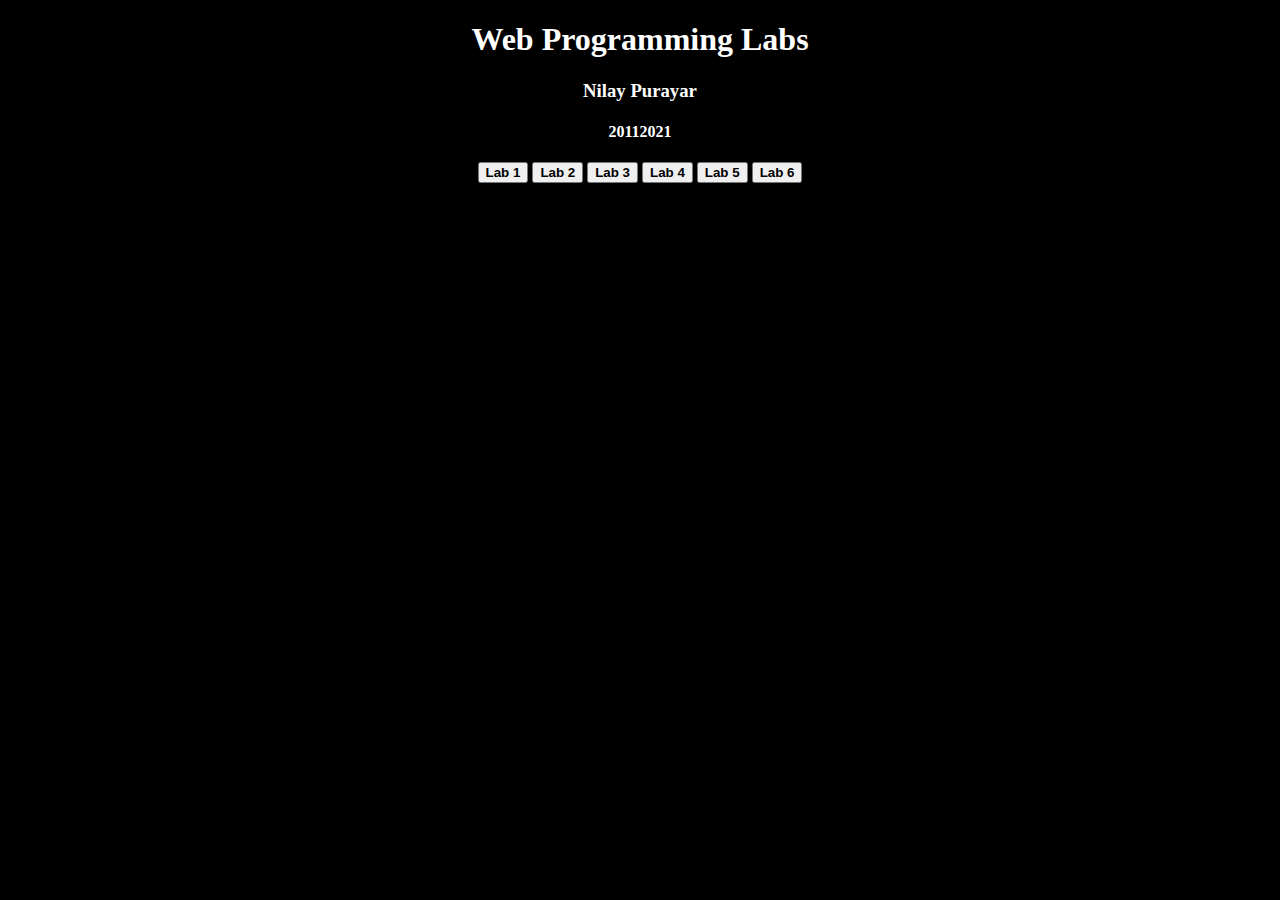
<file: index.html>
<!DOCTYPE html>
<html lang="en">

<head>
    <meta charset="UTF-8">
    <meta http-equiv="X-UA-Compatible" content="IE=edge">
    <meta name="viewport" content="width=device-width, initial-scale=1.0">
    <title>Lab (20112021)</title>

</head>

<body style="background-color: #000;
">
    <div style="text-align: center;;">
        <h1 style="color:white;"><strong>Web Programming Labs</strong></h1>
        <h3 style="color:white; ">Nilay Purayar</h3>
        <h4 style="color:white; ">20112021</h4>


        <a href="resources\lab1.html " target="_blank "><button class="button " role="button "><strong>Lab 1</strong></button></a>
        <a href="resources\lab2.html " target="_blank "><button class="button " role="button "><strong>Lab 2</strong></button></a>
        <a href="resources\lab3.html " target="_blank "><button class="button " role="button "><strong>Lab 3</strong></button></a>
        <a href="resources\lab4.html " target="_blank "><button class="button " role="button "><strong>Lab 4</strong></button></a>
        <a href="resources\lab5.html " target="_blank "><button class="button " role="button "><strong>Lab 5</strong></button></a>
        <a href="resources\lab6.html " target="_blank "><button class="button " role="button "><strong>Lab 6</strong></button></a>

    </div>


</body>

</html>
</file>
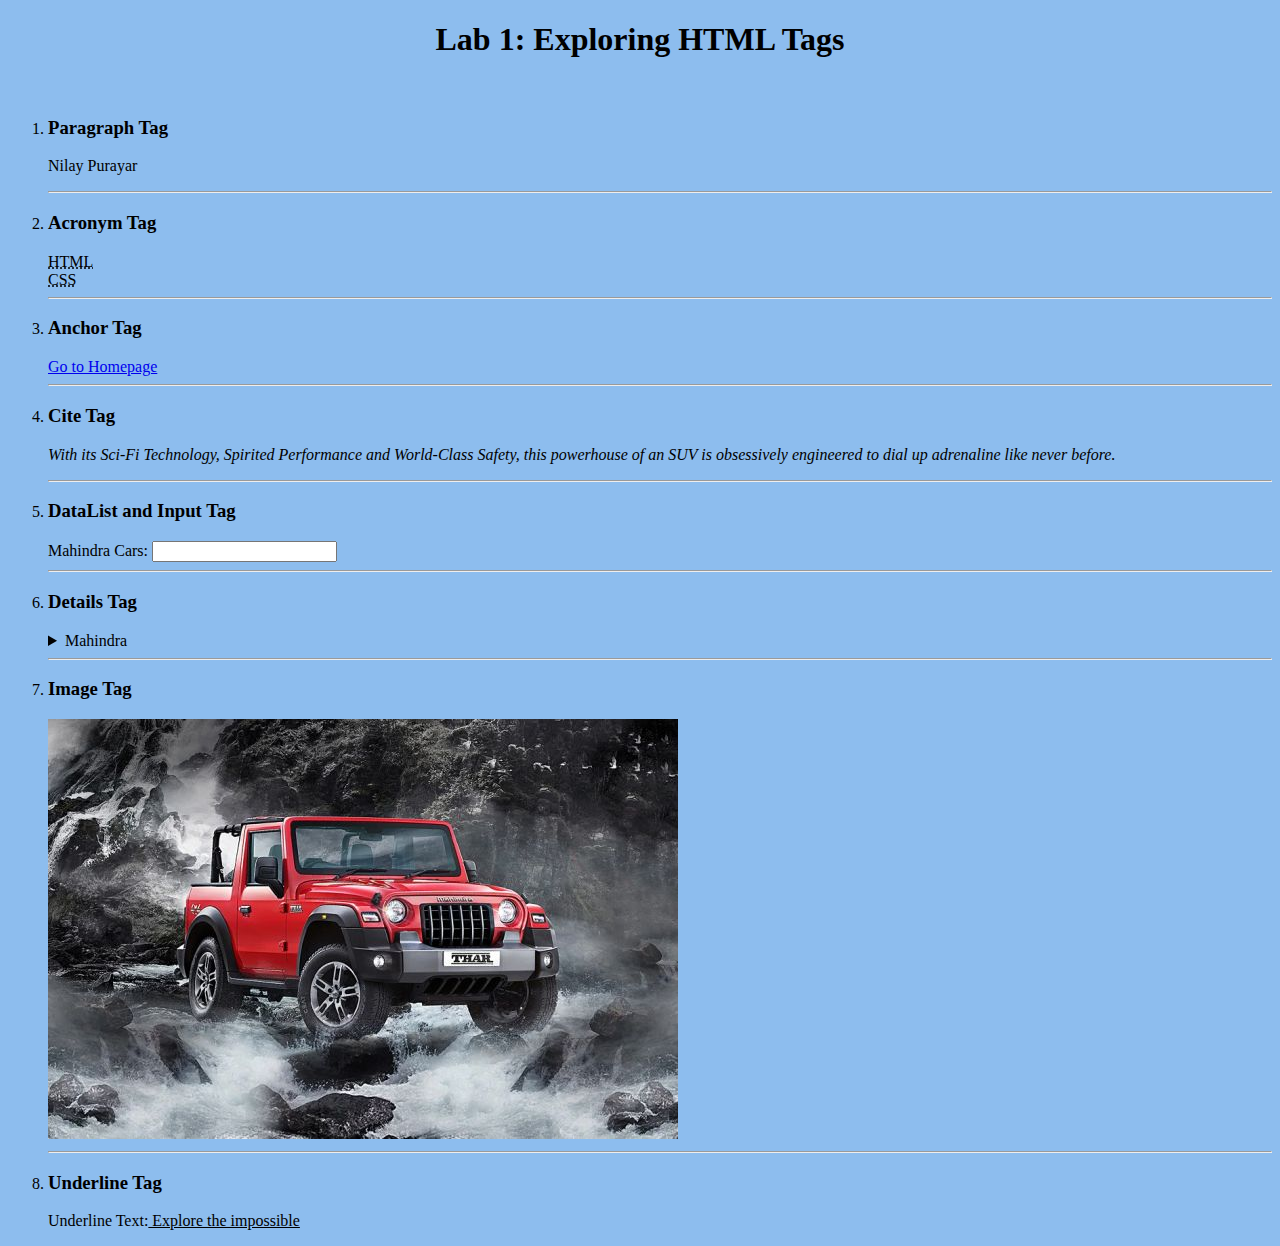
<file: resources/lab1.html>
<!DOCTYPE html>
<html lang="en">

<head>
    <meta charset="UTF-8">
    <meta http-equiv="X-UA-Compatible" content="IE=edge">
    <meta name="viewport" content="width=device-width, initial-scale=1.0">
    <title>Lab 1</title>
</head>

<body style="background-color: rgb(141, 189, 238)">
    <h1 style="text-align:center">Lab 1: Exploring HTML Tags</h1>
    <br>

    <ol>
        <li>
            <h3>Paragraph Tag</h3>
        </li>
        <p> Nilay Purayar</p>

        <hr style="background-color: black;">

        <li>
            <h3>Acronym Tag</h3>
        </li>
        <acronym title="Hyper Text Markup Language">HTML</acronym>
        <br>
        <acronym title="Cascading Style Sheets">CSS</acronym>

        <hr style="background-color: black;">

        <li>
            <h3>Anchor Tag</h3>
        </li>
        <a href="index.html">Go to Homepage</a>

        <hr style="background-color: black;">

        <li>
            <h3>Cite Tag</h3>
        </li>
        <cite>
            <p>
                With its Sci-Fi Technology, Spirited Performance and World-Class Safety, this powerhouse of an SUV is obsessively engineered to dial up adrenaline like never before.
            </p>
        </cite>

        <hr style="background-color: black;">

        <li>
            <h3>DataList and Input Tag</h3>
        </li>

        <form action="">
            <label>Mahindra Cars: </label>
            <input list="Cars">
            <datalist id="Cars">
                <option value="XUV300" />
                <option value="XUV500" />
                <option value="XUV700" />
                <option value="SCORPIO N" />
                <option value="SCORPIO CLASSIC" />
                <option value="THAR" />
            </datalist>
        </form>

        <hr style="background-color: black;">

        <li>
            <h3>Details Tag</h3>
        </li>

        <details>
            <summary>Mahindra</summary>
            <p>Rise</p>
            <div>
                We've made humanity's innate desire to Rise our driving purpose. We challenge conventional thinking and innovatively use our resources to drive positive change in the lives of our stakeholders and communities across the world, to enable them to Rise.
                This purpose is why we exist, come to work every day, and strive continuously in delivering our promise.
            </div>
        </details>

        <hr style="background-color: black;">

        <li>
            <h3>Image Tag</h3>
        </li>

        <img src="thar.jpg" alt="img" width="630px" height="420px" />


        <hr style="background-color: black;">

        <li>
            <h3>Underline Tag</h3>
        </li>

        <p>Underline Text:<u> Explore the impossible</u></p>

    </ol>
</body>

</html>
</file>
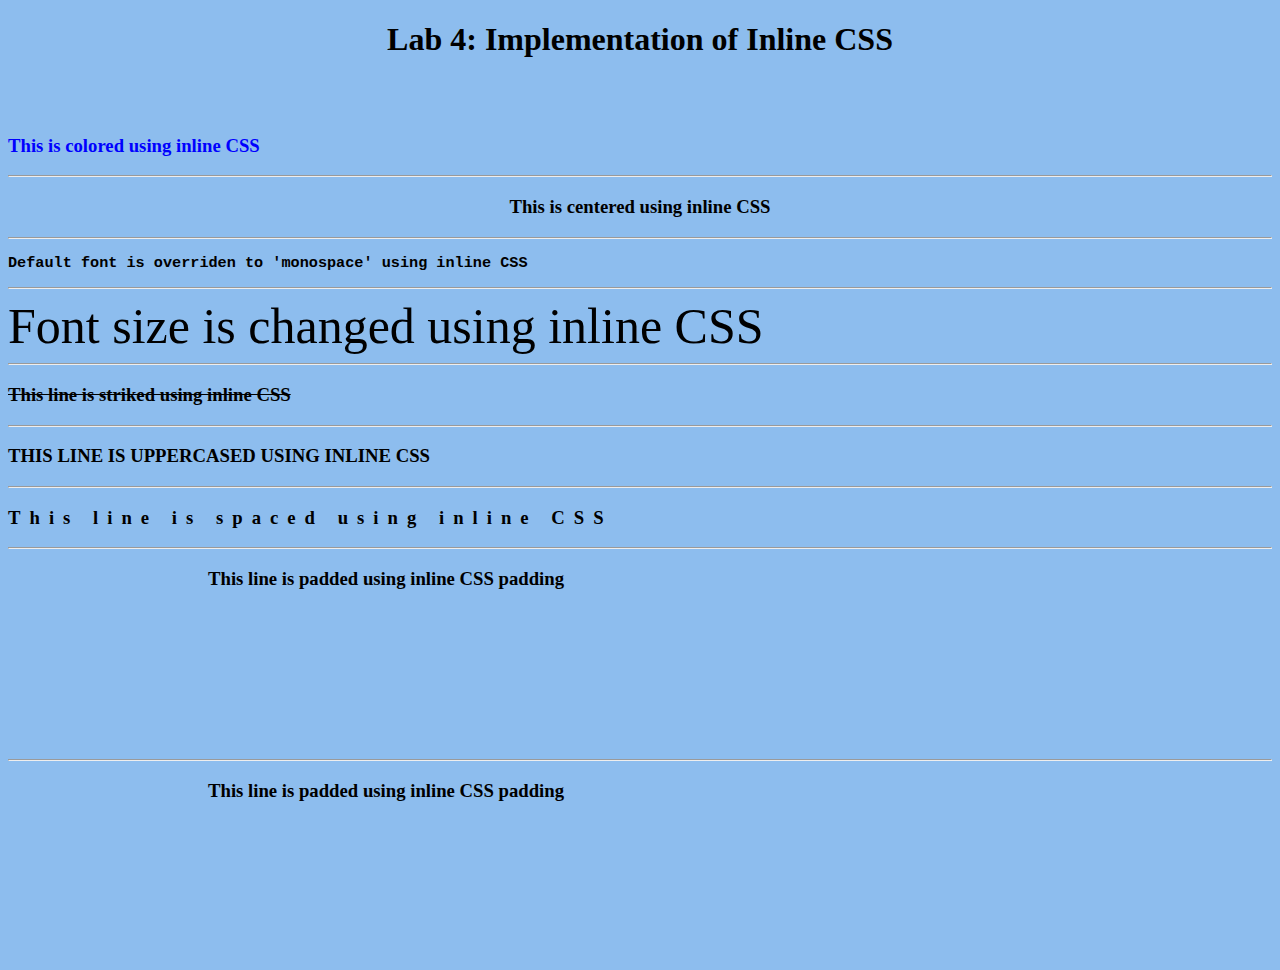
<file: resources/lab4.html>
<!DOCTYPE html>
<html lang="en">

<head>
    <meta charset="UTF-8">
    <meta http-equiv="X-UA-Compatible" content="IE=edge">
    <meta name="viewport" content="width=device-width, initial-scale=1.0">
    <title>Lab 4</title>
</head>

<body style="background-color: rgb(141, 189, 238)">
    <h1 style="text-align:center">Lab 4: Implementation of Inline CSS</h1>
    <br>
    <br>
    <h3 style="color: blue;">This is colored using inline CSS</h3>

    <hr>
    <h3 style="text-align: center;">This is centered using inline CSS</h3>
    <hr>

    <h3 style="font-family:monospace"> Default font is overriden to 'monospace' using inline CSS</h3>
    <hr>

    <div style="font-size: 50px;">Font size is changed using inline CSS</div>

    <hr>

    <h3 style="text-decoration: line-through;">This line is striked using inline CSS</h3>

    <hr>

    <h3 style="text-transform: uppercase;">This line is uppercased using inline CSS</h3>


    <hr>

    <h3 style="letter-spacing: 9px;">This line is spaced using inline CSS</h3>

    <hr>

    <h3 style="padding-right: 100px;  padding-bottom: 150px;  padding-left: 200px;  ">
        This line is padded using inline CSS padding</h3>

    <hr>

    <h3 style="padding-right: 100px;  padding-bottom: 150px;  padding-left: 200px;  ">
        This line is padded using inline CSS padding</h3>


</body>

</html>
</file>
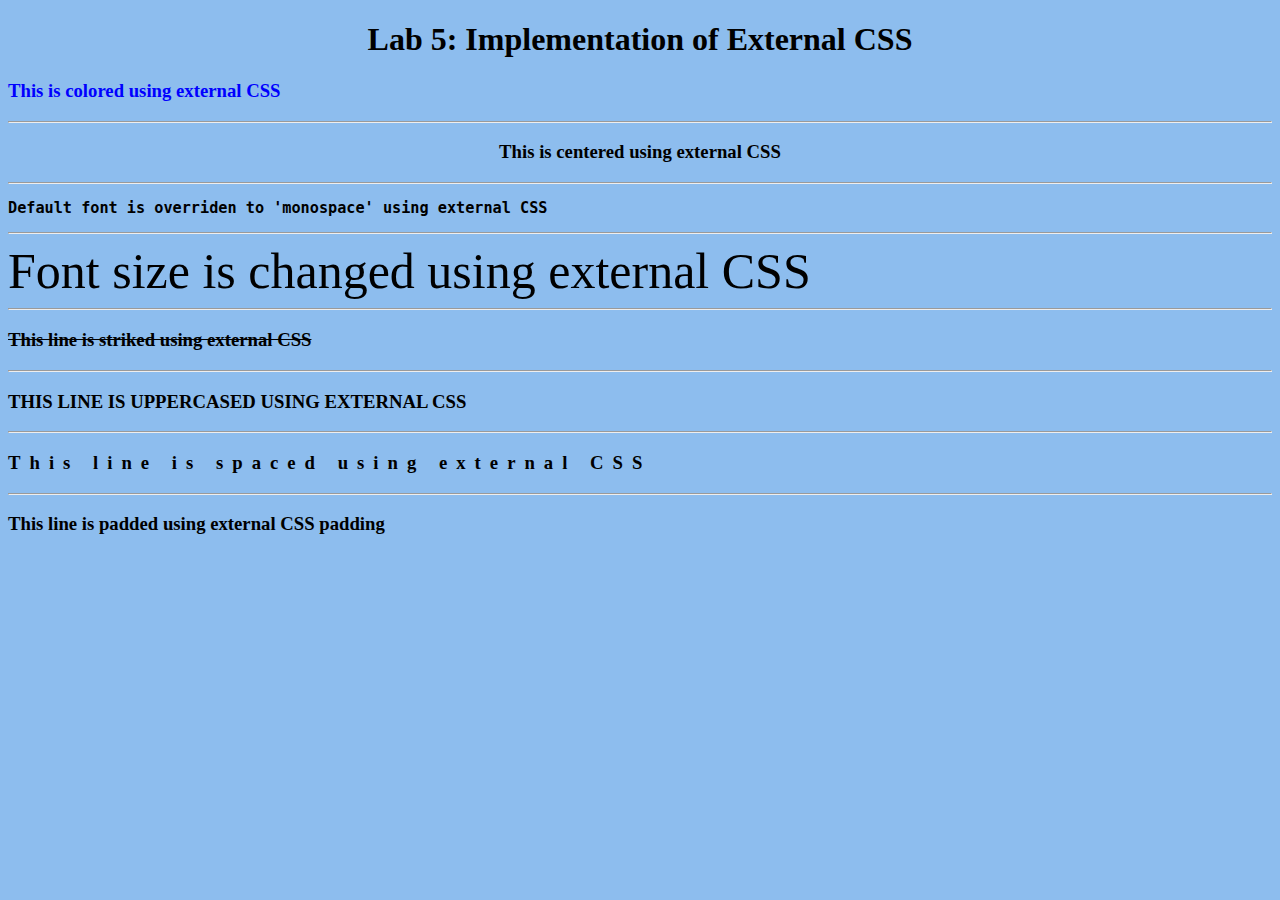
<file: resources/lab5.html>
<!DOCTYPE html>
<html lang="en">

<head>
    <meta charset="UTF-8">
    <meta http-equiv="X-UA-Compatible" content="IE=edge">
    <meta name="viewport" content="width=device-width, initial-scale=1.0">
    <title>Lab 5</title>
</head>

<body style="background-color: rgb(141, 189, 238)">

    <style>
        h1 {
            text-align: center
        }
        
        .color {
            color: blue;
        }
        
        .center {
            text-align: center;
        }
        
        .font {
            font-family: monospace
        }
        
        .size {
            font-size: 50px;
        }
        
        .decoration {
            text-decoration: line-through;
        }
        
        .transform {
            text-transform: uppercase;
        }
        
        .spacing {
            letter-spacing: 9px;
        }
        
        .padding {
            padding-right: 100px;
            padding-bottom: 150px;
            padding-left: 200px;
        }
    </style>

    <h1>Lab 5: Implementation of External CSS</h1>

    <h3 class="color">This is colored using external CSS</h3>

    <hr>
    <h3 class="center">This is centered using external CSS</h3>
    <hr>

    <h3 class="font"> Default font is overriden to 'monospace' using external CSS</h3>
    <hr>

    <div class="size">Font size is changed using external CSS</div>

    <hr>

    <h3 class="decoration">This line is striked using external CSS</h3>

    <hr>

    <h3 class="transform">This line is uppercased using external CSS</h3>


    <hr>

    <h3 class="spacing">This line is spaced using external CSS</h3>

    <hr>

    <h3 class="paddingh">
        This line is padded using external CSS padding</h3>

</body>

</html>
</file>
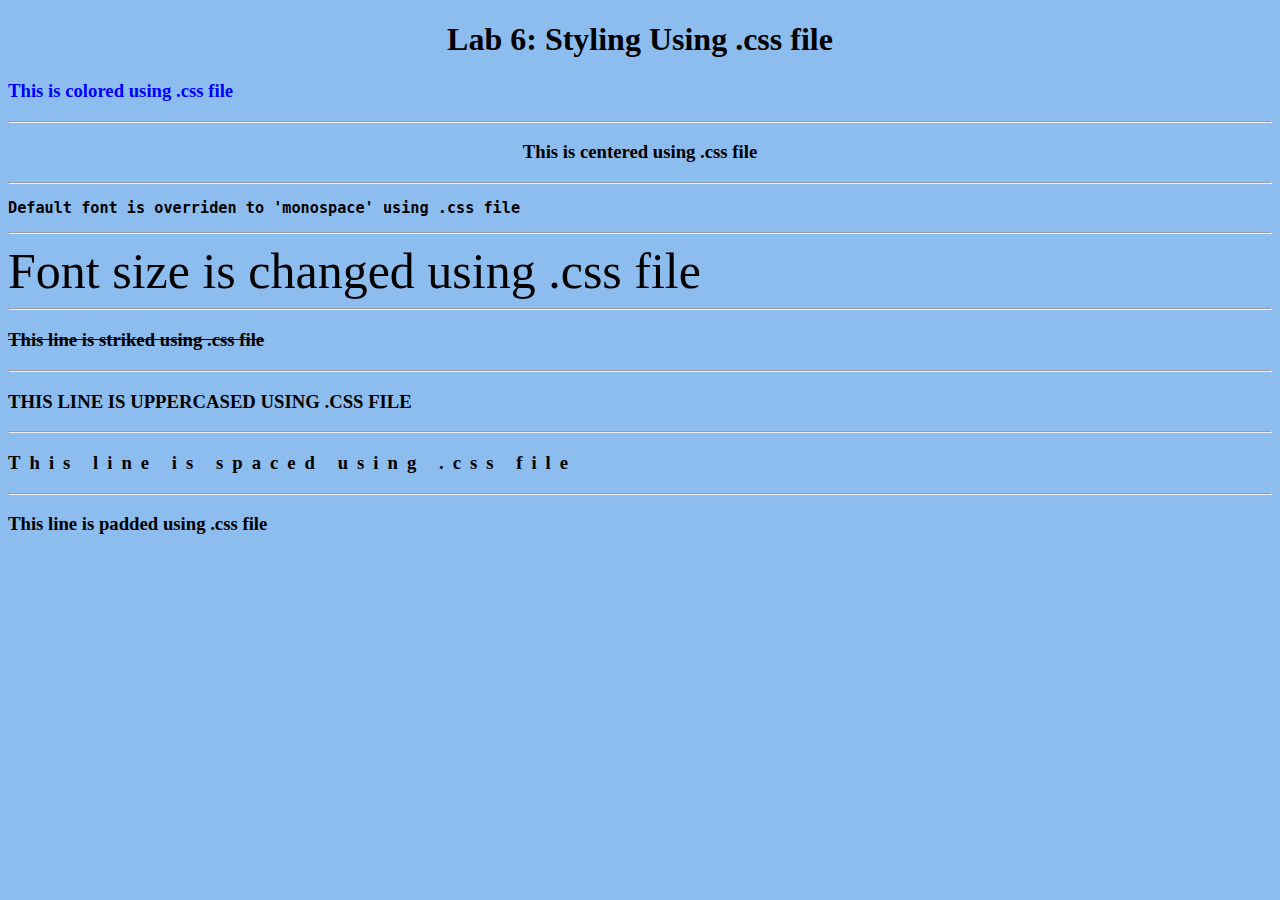
<file: resources/lab6.html>
<!DOCTYPE html>
<html lang="en">

<head>
    <meta charset="UTF-8">
    <meta http-equiv="X-UA-Compatible" content="IE=edge">
    <meta name="viewport" content="width=device-width, initial-scale=1.0">
    <title>Lab 6</title>
    <link rel="stylesheet" href="style6.css">
</head>

<body style="background-color: rgb(141, 189, 238)">

    <h1>Lab 6: Styling Using .css file</h1>

    <h3 class="color">This is colored using .css file</h3>

    <hr>
    <h3 class="center">This is centered using .css file</h3>
    <hr>

    <h3 class="font"> Default font is overriden to 'monospace' using .css file</h3>
    <hr>

    <div class="size">Font size is changed using .css file</div>

    <hr>

    <h3 class="decoration">This line is striked using .css file</h3>

    <hr>

    <h3 class="transform">This line is uppercased using .css file</h3>


    <hr>

    <h3 class="spacing">This line is spaced using .css file</h3>

    <hr>

    <h3 class="paddingh">
        This line is padded using .css file</h3>

</body>

</html>
</file>
<file: resources/style6.css>
h1 {
    text-align: center
}

.color {
    color: blue;
}

.center {
    text-align: center;
}

.font {
    font-family: monospace
}

.size {
    font-size: 50px;
}

.decoration {
    text-decoration: line-through;
}

.transform {
    text-transform: uppercase;
}

.spacing {
    letter-spacing: 9px;
}

.padding {
    padding-right: 100px;
    padding-bottom: 150px;
    padding-left: 200px;
}
</file>
